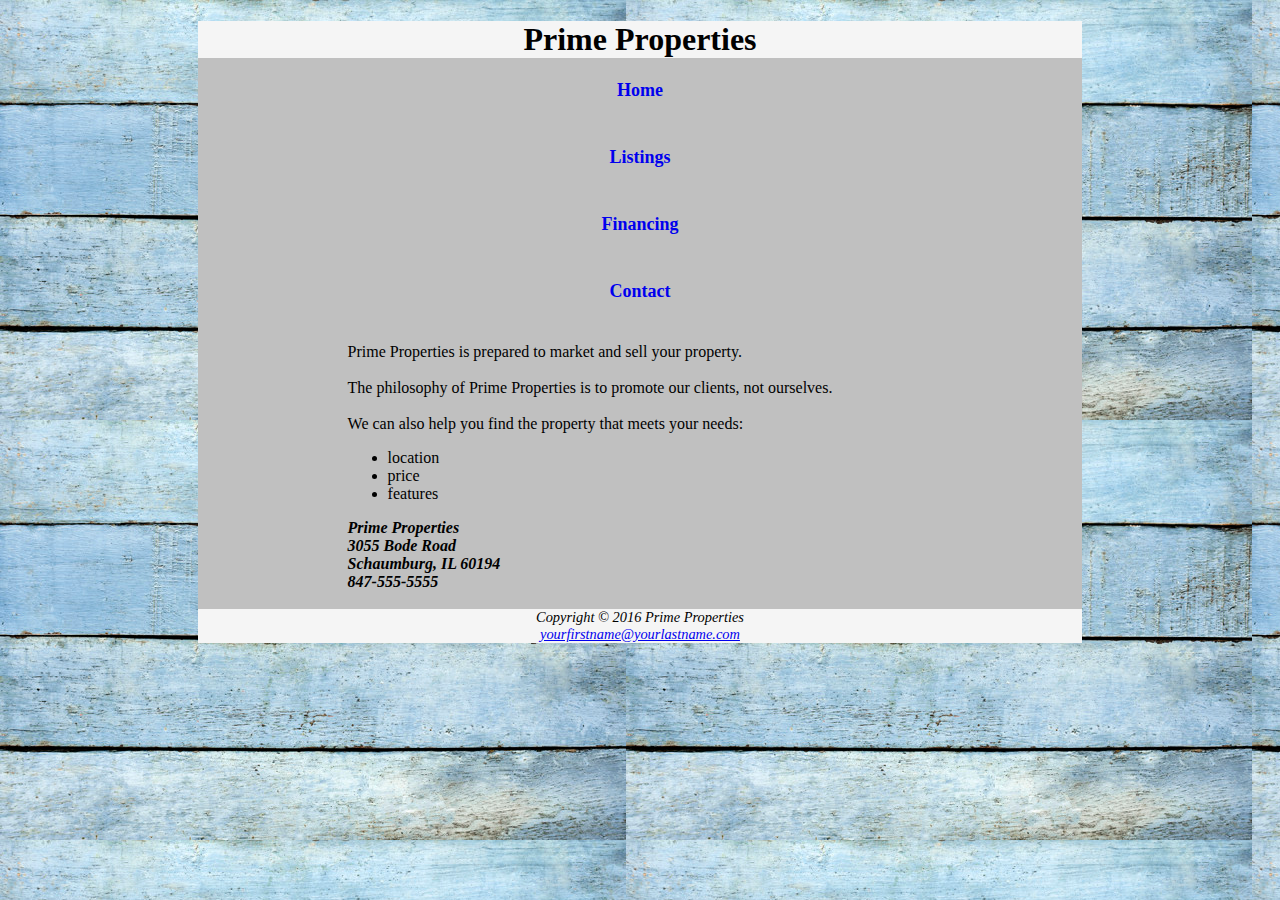
<file: index.html>
<!DOCTYPE html>
<html lang="en">
    <head>
            <title>  Prime Properties </title>
            <meta charset="utf-8" />
            <meta name="description" content="This is my description" />
            <meta name="keywords" content="properties of prime" />
            <link rel="stylesheet" href="styles/main.css" />
            <link rel="shortcut icon" href="images/favicon.ico" />
    </head>

    <body>
        <div id="wrapper">
            <header>
                <h1> Prime Properties </h1>
            </header>

            <nav>
                <a href="home.html">Home</a> &nbsp; &nbsp; 
                <a href="#listing">Listings</a> &nbsp; &nbsp; 
                <a href="Financing.html">Financing</a> &nbsp; &nbsp; 
                <a href="home.html">Contact</a> 
            </nav>
            <main>
                <p> Prime Properties is prepared to market and sell your property. <br><br>
                    The philosophy of Prime Properties is to promote our clients, not ourselves. <br><br>
                    We can also help you find the property that meets your needs: 
                </p>

                <ul id=listing>
                    <li> location </li>
                    <li> price </li>
                    <li> features</li>
                </ul>
            
                <address>
                <b>
                    Prime Properties <br />
                    3055 Bode Road <br />
                    Schaumburg, IL 60194 <br />
                    847-555-5555 <br /><br />
                </b>
                </address>
                
            </main>
            <footer> 
                      Copyright &copy; 2016 Prime Properties <br>
                      <a href="mailto:yourfirstname@yourlastname.com"> yourfirstname@yourlastname.com </a>
            </footer>
        
    </div>
     </body>
</html>
</file>
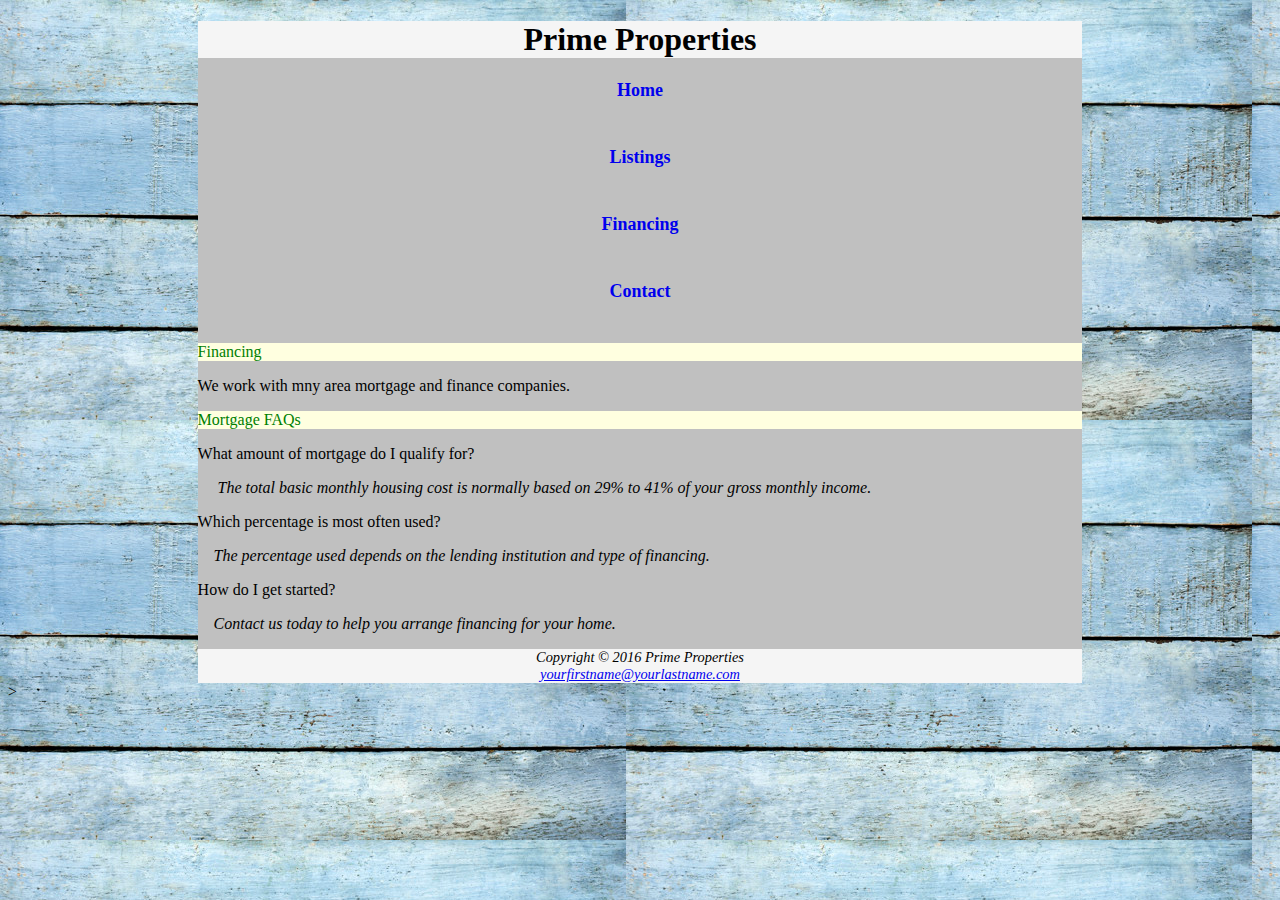
<file: Financing.html>
<!DOCTYPE html>
<html lang="en">
    <head>
          <title>  Prime Properties </title>
          <meta charset="utf-8" />
          <meta name="description" content="This is my description" />
          <meta name="keywords" content="properties of prime" />
          <link rel="shortcut icon" href="images/favicon.ico" />
          <link rel="stylesheet" href="styles/main.css" />
          
    </head>

    <body>
            <div id="wrapper">
            <header>
            <h1> Prime Properties </h1>
            </header>

            <nav>
                <a href="home.html">Home</a> &nbsp; &nbsp; 
                <a href="home.html">Listings</a> &nbsp; &nbsp; 
                <a href="Financing.html">Financing</a> &nbsp; &nbsp; 
                <a href="home.html">Contact</a> 
            </nav>

            <p class=bg1>Financing</p>

            <p> We work with mny area mortgage and finance companies.</p>

            <p class=bg1>Mortgage FAQs </p>

            <p> What amount of mortgage do I qualify for?</p>

            <p class=ft1> &emsp; The total basic monthly housing cost is normally based on 29% to 41% of your gross monthly income.</p>

            <p>Which percentage is most often used?</p>

            <p class=ft1> &emsp;The percentage used depends on the lending institution and type of financing.</p>

            <p>How do I get started?</p>

            <p class=ft1> &emsp;Contact us today to help you arrange financing for your home.</p>

            <footer>
                Copyright &copy; 2016 Prime Properties <br/>
                <a href="mailto:yourfirstname@yourlastname.com"> yourfirstname@yourlastname.com </a>
            </footer>
        </div>>    
    </body>
</html>
</file>
<file: styles/main.css>
body {
  color: black;
  background-color: white;
  font-family: Times New Roman;

  background-image: url(../images/background.jpg);
}

#wrapper {
  width: 70%;
  min-width: 800px;
  max-width: 1020px;
  background-color:#C0C0C0 ;
  margin: 0 auto;
}

header {
  background-color: whitesmoke;
  color: #000000;
  text-align: center;
}

footer {
  background-color: whitesmoke;
  color: #000000;
  text-align: center;
  font-size: 0.9em;
  font-style: italic;
}

nav {
  width: 100%;
  text-align: center;
  font-weight: bold;
  font-size: 18px;
}


.bg1{background-color:lightyellow ;
  color:green ;}     

  nav a {
    text-decoration: none;
    display: block;
    padding-bottom: 25px;
  }
  main {
    margin-left: 150px;
  }
  
  .floatright {
    float: right;
    padding-right: 20px;
  }
  
  #para1 {
    color: purple;
  }  
  
.ft1{font-style:italic;}
</file>
